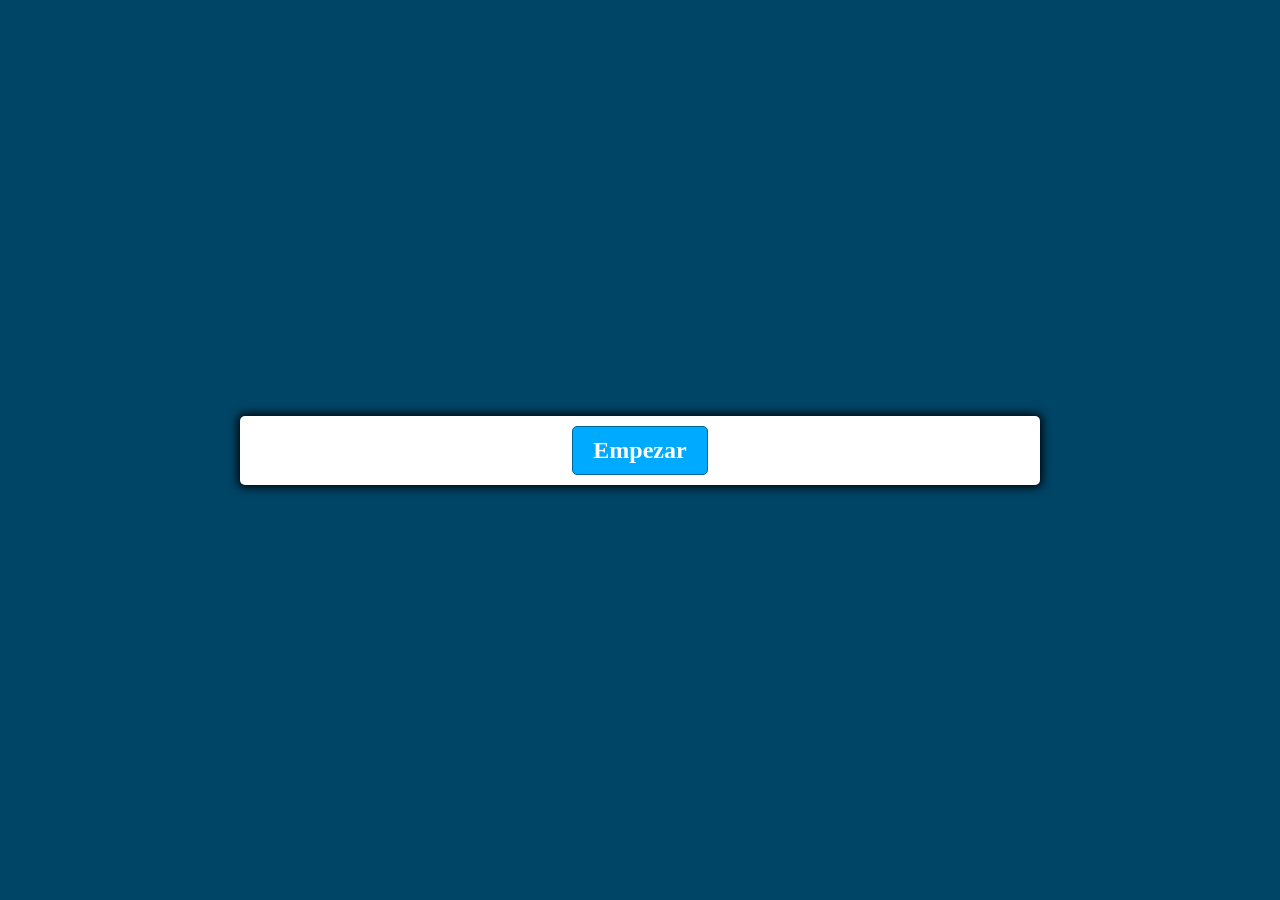
<file: APprender/Preguntas.html>
<!DOCTYPE html>
<html lang="en">
<head>
  <meta charset="UTF-8">
  <meta name="viewport" content="width=device-width, initial-scale=1.0">
  <meta http-equiv="X-UA-Compatible" content="ie=edge">
  <link href="styles.css" rel="stylesheet">
  <script defer src="script.js"></script>
  <title>Quiz App</title>
</head>
<body>
  <div class="container">
    <div id="question-container" class="hide">
      <div id="question">Question</div>
      <div id="answer-buttons" class="btn-grid">
        <button class="btn">Answer 1</button>
        <button class="btn">Answer 2</button>
        <button class="btn">Answer 3</button>
        <button class="btn">Answer 4</button>
      </div>
    </div>
    <div class="controls">
      <button id="start-btn" class="start-btn btn">Empezar</button>
      <button id="next-btn" class="next-btn btn hide">Continuar</button>
    </div>
  </div>
</body>
</html>
</file>
<file: APprender/styles.css>
*, *::before, *::after {
  box-sizing: border-box;
  font-family: Gotham Rounded;
}

:root {
  --hue-neutral: 200;
  --hue-wrong: 0;
  --hue-correct: 145;
}

body {
  --hue: var(--hue-neutral);
  padding: 0;
  margin: 0;
  display: flex;
  width: 100vw;
  height: 100vh;
  justify-content: center;
  align-items: center;
  background-color: hsl(var(--hue), 100%, 20%);
}

body.correct {
  --hue: var(--hue-correct);
}

body.wrong {
  --hue: var(--hue-wrong);
}

.container {
  width: 800px;
  max-width: 80%;
  background-color: white;
  border-radius: 5px;
  padding: 10px;
  box-shadow: 0 0 10px 2px;
}

.btn-grid {
  display: grid;
  grid-template-columns: repeat(2, auto);
  gap: 10px;
  margin: 20px 0;
}

.btn {
  --hue: var(--hue-neutral);
  border: 1px solid hsl(var(--hue), 100%, 30%);
  background-color: hsl(var(--hue), 100%, 50%);
  border-radius: 5px;
  padding: 5px 10px;
  color: white;
  outline: none;
}

.btn:hover {
  border-color: black;
}

.btn.correct {
  --hue: var(--hue-correct);
  color: black;
}

.btn.wrong {
  --hue: var(--hue-wrong);
}

.start-btn, .next-btn {
  font-size: 1.5rem;
  font-weight: bold;
  padding: 10px 20px;
}

.controls {
  display: flex;
  justify-content: center;
  align-items: center;
}

.hide {
  display: none;
}
</file>
